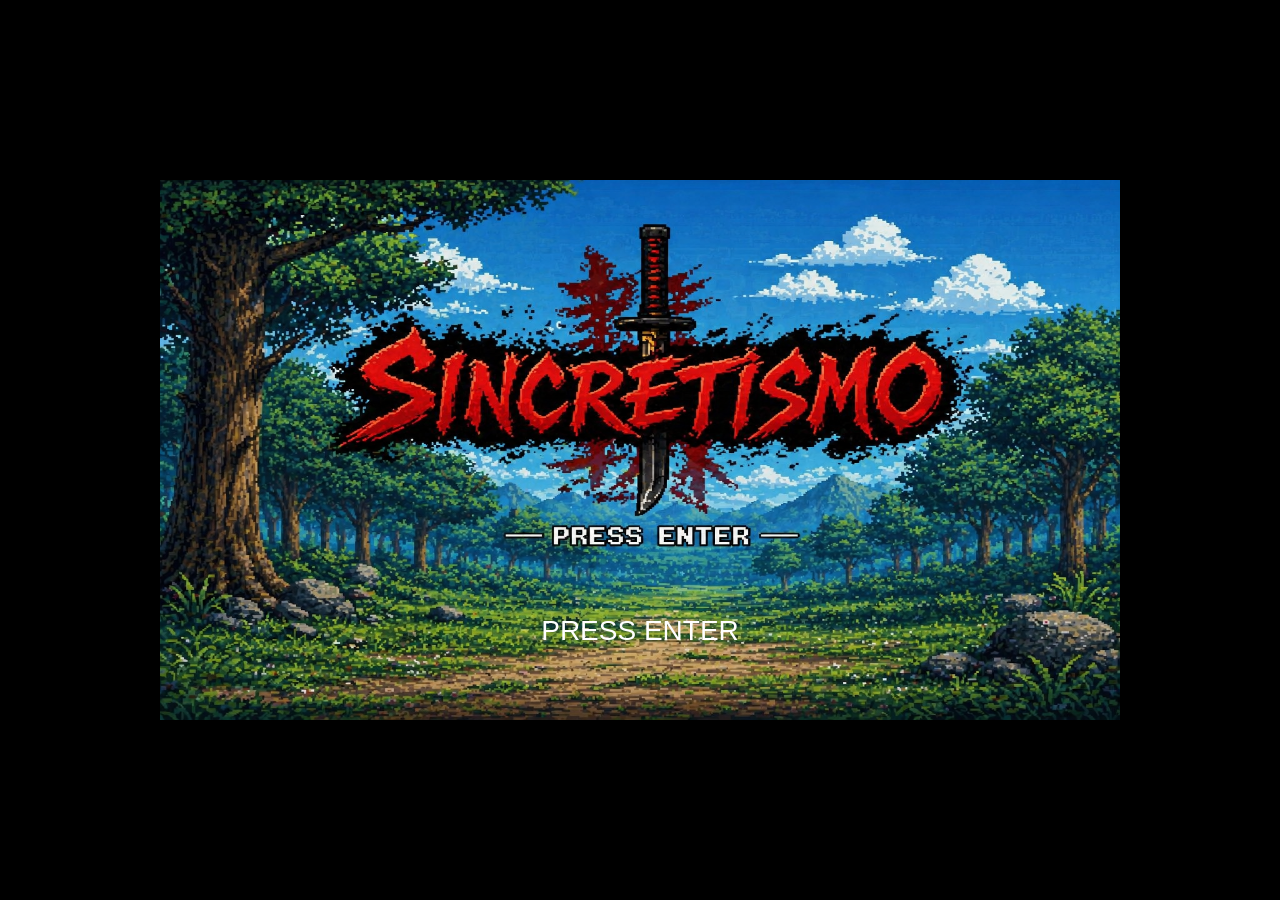
<file: game/index.html>
<!DOCTYPE html>
<html lang="pt-br">
<head>
<meta charset="UTF-8">
<title>Sincretismo</title>
<link rel="stylesheet" href="style.css">
</head>

<body>

<canvas id="game"></canvas>

<script src="game.js"></script>

</body>
</html>
</file>
<file: game/style.css>
body{
    margin:0;
    background:black;
    overflow:hidden;
    display:flex;
    justify-content:center;
    align-items:center;
    height:100vh;
}

canvas{
    image-rendering: pixelated;
    border:3px solid black;
}
</file>
